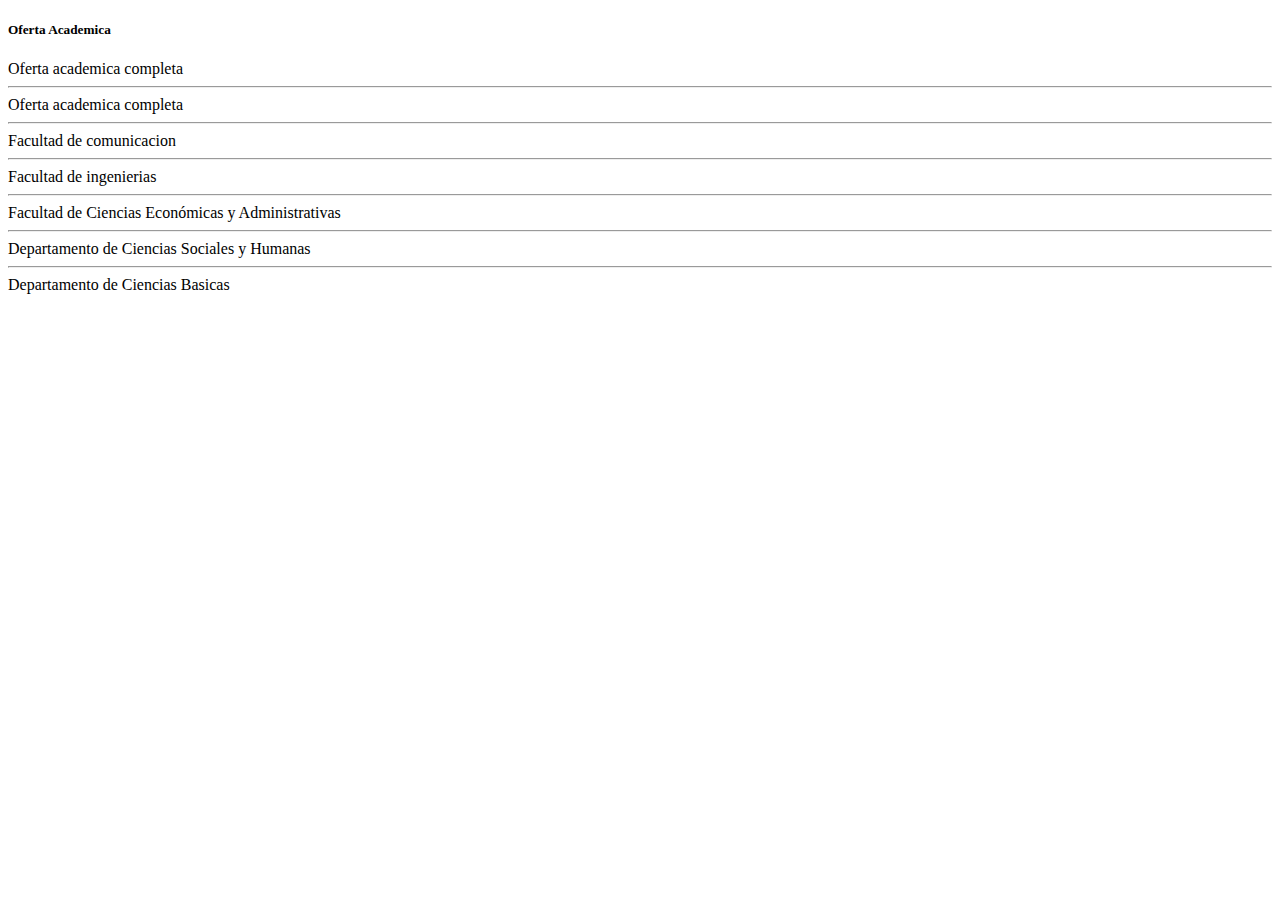
<file: prueba.html>
<!DOCTYPE html>
<html lang="en">
<head>
    <meta charset="UTF-8">
    <title>Title</title>
</head>
<body>

<div class="container">
    <section class="row">
        <div class="col-xs-12 col-sm-6 col-md-4">
            <h5>Oferta Academica</h5>
            <div class="container">
                <section class="row">
                    <div class="col-xs-12 col-sm-6 col-md-6">
                        <div>Oferta academica completa</div>
                    </div>
                    <hr>
                    <div class="col-xs-12 col-sm-6 col-md-6">
                        <div>Oferta academica completa</div>
                    </div>
                    <hr>
                    <div class="col-xs-12 col-sm-6 col-md-6">
                        <div>Facultad de comunicacion</div>
                    </div>
                    <hr>
                    <div class="col-xs-12 col-sm-6 col-md-6">
                        <div>Facultad de ingenierias</div>
                    </div>
                    <hr>
                </section>
            </div>
            <div class="container">
                <section class="row">
                    <div class="col-xs-12 col-sm-6 col-md-6">
                        <div>Facultad de Ciencias Económicas y Administrativas</div>
                    </div>
                    <hr>
                    <div class="col-xs-12 col-sm-6 col-md-6">
                        <div>Departamento de Ciencias Sociales y Humanas</div>
                    </div>
                    <hr>
                    <div class="col-xs-12 col-sm-6 col-md-6">
                        <div>Departamento de Ciencias Basicas</div>
                    </div>
                </section>
            </div>
        </div>
        <div class="col-xs-12 col-sm-6 col-md-4">

        </div>
        <div class="col-xs-12 col-sm-6 col-md-4">

        </div>
    </section>
</div>

</body>
</html>
</file>
